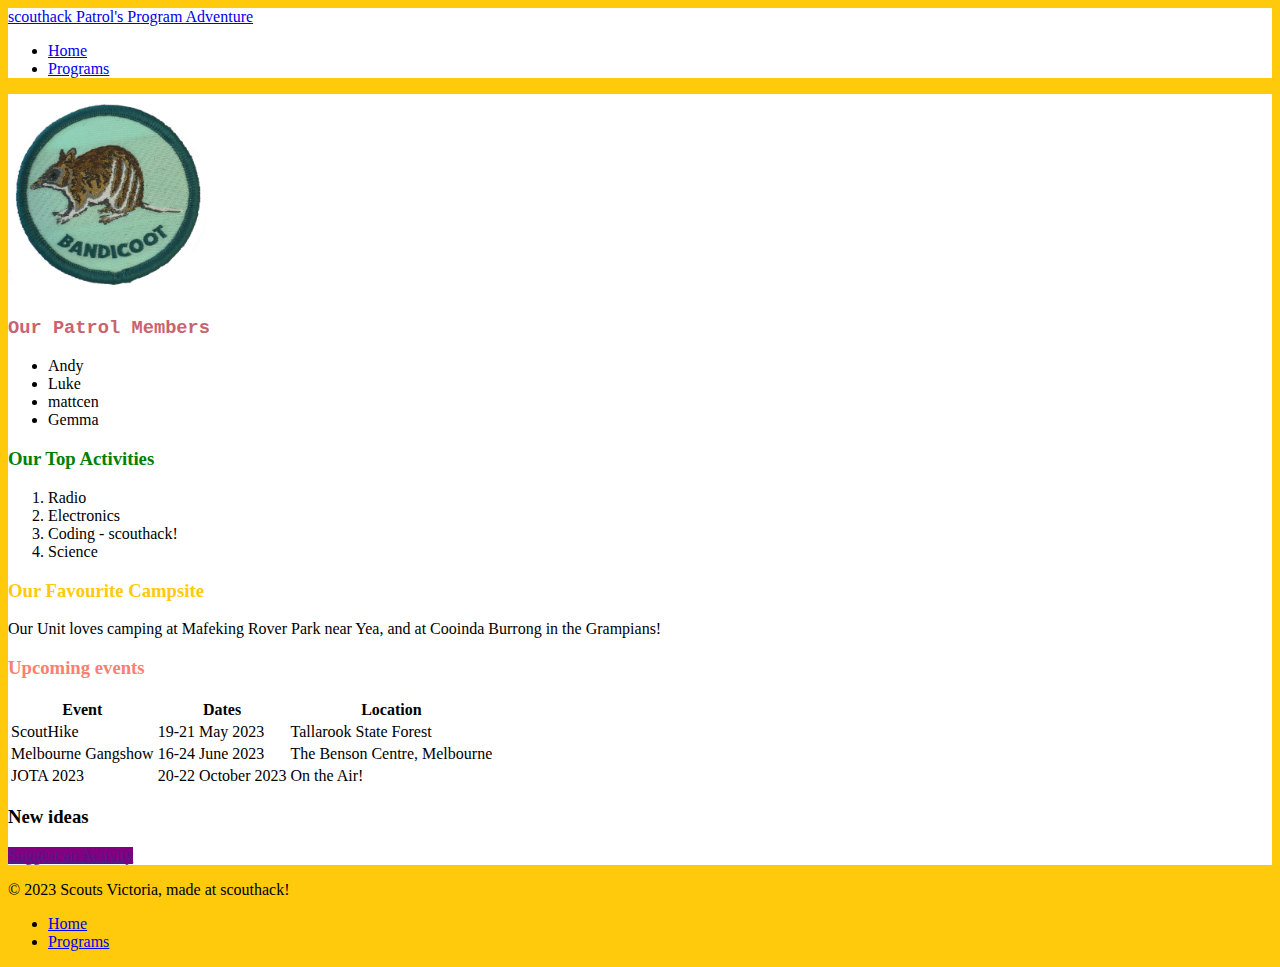
<file: index.html>
<!DOCTYPE html>
<html lang="en">

<head>
    <meta charset="UTF-8">
    <meta http-equiv="X-UA-Compatible" content="IE=edge">
    <meta name="viewport" content="width=device-width, initial-scale=1.0">
    <title>Some cool title!</title>
    <link rel="stylesheet" href="http://cdn.scouthack/bootstrap.min.css">
    <link rel="stylesheet" href="./style.css">
</head>

<body>
    <section>
        <!--x block header x-->
        <div id="x1" class="container">
            <header>
                <a href="./index.html">
                    <span>scouthack Patrol's Program Adventure</span>
                </a>

                <ul class="nav nav-pills">
                    <li class="nav-item"><a href="./index.html" class="nav-link">Home</a></li>
                    <li class="nav-item"><a href="./programs.html" class="nav-link">Programs</a></li>
                </ul>
            </header>
        </div>
        <!--x endblock header x-->
    </section>

    <section>
        <!--x block content x-->
        <div id="x2" class="container">
            <!--x block content_intro x-->
            <div id="x3" class="row">
                <div id="x4" class="col-3">
                    <!-- Put your Patrol logo here! -->
                    <img src="./bandicoot.jpg" width="200px" height="200px">
                </div>
                <div id="x5" class="col-9">
                    <!-- Heading and Paragraphs -->
                </div>
            </div>
            <!--x endblock content_intro x-->
            <!--x block content_lists x-->
            <div id="x6" class="row py-5">
                <div id="x7" class="col-4">
                    <h3 class="heading">Our Patrol Members</h3>
                    <!-- Unordered list-->
                    <ul>
                        <li>Andy</li>
                        <li>Luke</li>
                        <li>mattcen</li>
                        <li>Gemma</li>
                    </ul>
                </div>
                <div id="x8" class="col-4">
                    <h3 class="heading2">Our Top Activities</h3>
                    <!-- Ordered list -->
                    <ol>
                        <li>Radio</li>
                        <li>Electronics</li>
                        <li>Coding - scouthack!</li>
                        <li>Science</li>
                    </ol>
                </div>
                <div id="x9" class="col-4">
                    <h3 class="heading3">Our Favourite Campsite</h3>
                    <!-- Paragraph -->
                    <p>Our Unit loves camping at Mafeking Rover Park near Yea, and at Cooinda Burrong in the Grampians!
                    </p>
                </div>
            </div>
            <!--x endblock content_lists x-->
            <!--x block content_events x-->
            <div id="x10" class="row">
                <div id="x11" class="col-9">
                    <h3>Upcoming events</h3>
                    <table class="table table-striped">
                        <thead>
                            <tr>
                                <th scope="col">Event</th>
                                <th scope="col">Dates</th>
                                <th scope="col">Location</th>
                            </tr>
                        </thead>
                        <tbody>
                            <tr>
                                <td>ScoutHike</td>
                                <td>19-21 May 2023</td>
                                <td>Tallarook State Forest</td>
                            </tr>
                            <tr>
                                <td>Melbourne Gangshow</td>
                                <td>16-24 June 2023</td>
                                <td>The Benson Centre, Melbourne</td>
                            </tr>
                            <tr>
                                <td>JOTA 2023</td>
                                <td>20-22 October 2023</td>
                                <td>On the Air!</td>
                            </tr>
                        </tbody>
                    </table>
                </div>
                <div id="x12" class="col-3">
                    <h3 class="">New ideas</h3>
                    <a href="" target="_blank" class="btn btn-primary">Suggest an Activity</a>
                </div>
            </div>
            <!--x endblock content_events x-->
        </div>
        <!--x endblock content x-->
    </section>

    <section>
        <!--x block footer x-->
        <div id="x13">
            <footer>
                <p>&copy; 2023 Scouts Victoria, made at scouthack!</p>

                <a href="./index.html"></a>

                <ul class="nav justify-content-end">
                    <li class="nav-item"><a href="./index.html" class="nav-link">Home</a></li>
                    <li class="nav-item"><a href="./programs.html" class="nav-link">Programs</a></li>
                </ul>
            </footer>
        </div>
        <!--x endblock footer x-->
    </section>
</body>

</html>
</file>
<file: style.css>
.heading { color: rgb(200, 100, 109); font-family:'Courier New'; }
.heading2 { color: green; font-family:Impact; }
.heading3 { color: #ffc90c; font-family:Georgia; }
#x11 h3 { color: salmon; }
.btn-primary { background-color: purple; }

body { background-color: #ffc90c; }
.container { background-color: white; }
</file>
